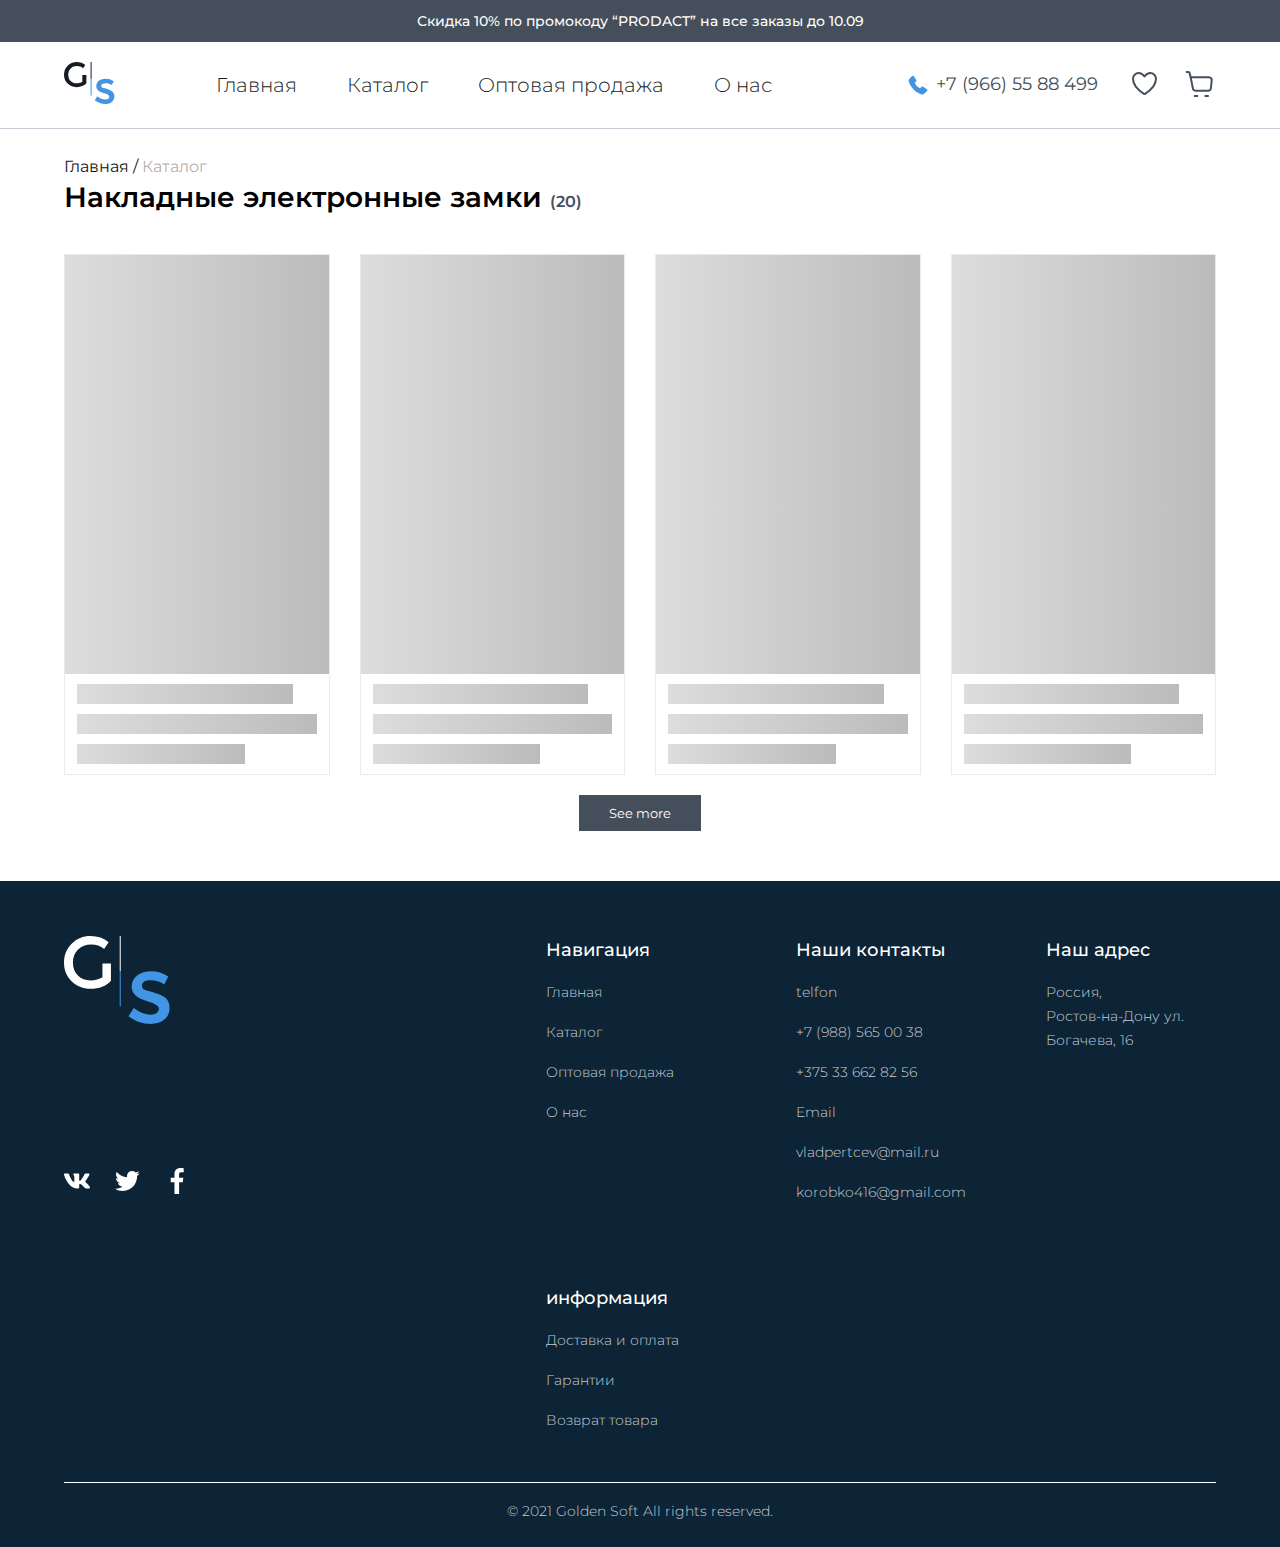
<file: index.html>
<!DOCTYPE html>
<html lang="en">
  <head>
    <meta charset="UTF-8" />
    <meta name="viewport" content="width=device-width, initial-scale=1.0" />
    <link rel="stylesheet" href="./css/style.min.css" />
    <title>грузовик</title>
  </head>
  <body>
      <a href="#prodacts" class="back-top">
        <img
          style="width: 30px; height: 30px"
          src="./assets/image/arrow-up.png"
        />
      </a>
    <!-- HEADER START -->
    <header class="header">
      <div class="header__top">
        <div class="container">
          <p class="header__top__text">
            Скидка 10% по промокоду “PRODACT” на все заказы до 10.09
          </p>
        </div>
      </div>
      <nav class="header__navbar container df">
        <div class="header__left-card">
          <div class="header__logo">
            <a class="header__title" href="#">
              <img src="./assets/image/Logo.svg" alt="logo svg" />
            </a>
          </div>
          <ul class="header__list df">
            <li class="header__item">
              <a class="header__link" href="#">Главная</a>
            </li>
            <li class="header__item">
              <a class="header__link" href="#">Каталог</a>
            </li>
            <li class="header__item">
              <a class="header__link" href="#">Оптовая продажа</a>
            </li>
            <li class="header__item">
              <a class="header__link" href="#">О нас</a>
            </li>
          </ul>
        </div>
        <div class="header__btns">
          <a class="header__phone-link" href="tel:+7 (966) 55 88 499">
            <img
              class="header__phone-link__img"
              src="./assets/image/phone.svg"
              alt="phone img"
            />
            <p class="header__phone-link__text">+7 (966) 55 88 499</p>
          </a>
          <div class="header__btns__part">
            <button>
              <img src="./assets/image/like.svg" alt="like btn" />
            </button>
            <button>
              <img src="./assets/image/korzinka.svg" alt="korzinka btn" />
            </button>
          </div>
          <button class="header__hamburger">
            <span></span>
            <span></span>
            <span></span>
          </button>
        </div>
      </nav>
    </header>
    <!-- HEADER END -->
    <main>
      <section class="prodacts" id="prodacts">
        <div class="container">
          <a href="#" class="prodacts__link">Главная / <span>Каталог</span></a>
          <h1 class="prodacts__title">Накладные электронные замки <span class="prodacts__title__span"> (854)</span></h1>
          
            <div class="prodacts__lodaing__boxs">   
            </div>
          <div class="prodacts__wrapper-cards">
          </div>
          <button class="prodacts__see-more-btn">See more</button>
        </div>
      </section>
    </main>

    <footer class="footer">
      <div class="container">
        <div class="footer__wrapper">
          <div class="footer__left">
            <img src="./assets/image/Logo - footer.svg" alt="logo img">
            <div>
              <a href="https://vk.com/">
                <img src="./assets/image/vk.svg" alt="vk.com img">
              </a>
              <a href="https://twitter.com/">
                <img src="./assets/image/twitter.svg" alt="twitter.com img">
              </a>
              <a href="https://www.facebook.com/">
                <img src="./assets/image/facebook.svg" alt="facebook.com img">
              </a>
            </div>
          </div>
          <div class="footer__right">
            <ul class="footer__list">
              <li class="footer__item">
                <h3 class="footer__title">Навигация</h3>
              </li>
              <li class="footer__item">
                <a class="footer__item__link footer__text" href="#">Главная</a>
              </li>  
              <li class="footer__item">
                <a class="footer__item__link footer__text" href="#">Каталог</a>
              </li>            
              <li class="footer__item">
                <a class="footer__item__link footer__text" href="#">Оптовая продажа</a>
              </li>
              <li class="footer__item">
                <a class="footer__item__link footer__text" href="#">О нас</a>
              </li>
            </ul>
            <div class="footer__card">
              <h3 class="footer__title">Наши контакты</h3>
              <p class="footer__text">telfon</p>
              <a class="footer__text" href="tel:+7 (988) 565 00 38">+7 (988) 565 00 38</a>
              <a class="footer__text" href="tel:+375 33 662 82 56">+375 33 662 82 56</a>
              <p class="footer__text">Email</p>
              <a class="footer__text" href="email:vladpertcev@mail.ru">vladpertcev@mail.ru</a>
              <a class="footer__text" href="email:korobko416@gmail.com">korobko416@gmail.com</a>
            </div>
            <div class="footer__card">
              <h3 class="footer__title">Наш адрес</h3>
              <p class="footer__text">Россия,<br> Ростов-на-Дону ул. <br> Богачева, 16</p>
            </div>
            <ul class="footer__list">
              <li class="footer__item">
                <h3 class="footer__title">информация</h3>
              </li>
              <li class="footer__item">
                <a class="footer__item__link footer__text" href="#">Доставка и оплата</a>
              </li>  
              <li class="footer__item">
                <a class="footer__item__link footer__text" href="#">Гарантии</a>
              </li>            
              <li class="footer__item">
                <a class="footer__item__link footer__text" href="#">Возврат товара</a>
              </li>
            </ul>
          </div>
        </div>
        <div class="footer__bottom">
          <p class="footer__text footer__bottom__text">© 2021 Golden Soft All rights reserved.</p>
        </div>
      </div>
    </footer>
    <script src="./js/app.js"></script>
    <script src="./js/cards.js"></script>
  </body>
</html>
</file>
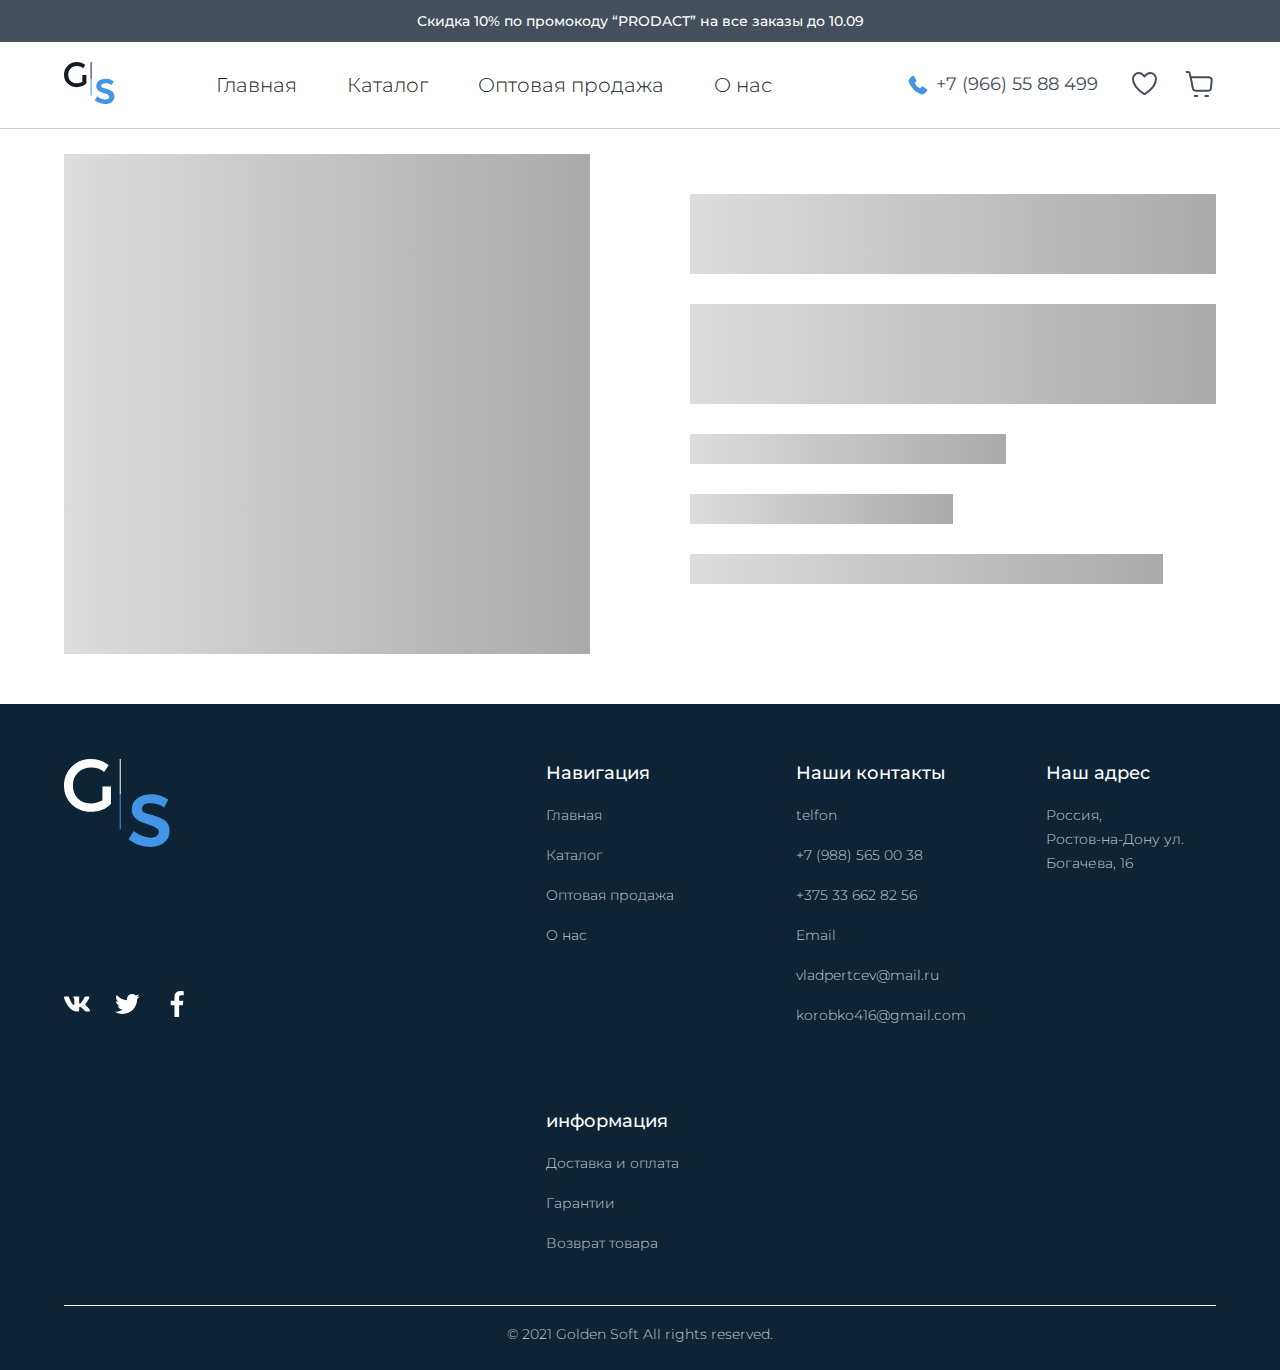
<file: pages/products.html>
<!DOCTYPE html>
<html lang="en">
<head>
    <meta charset="UTF-8">
    <meta name="viewport" content="width=device-width, initial-scale=1.0">
    <title>Document</title>
    <link rel="stylesheet" href="../css/style.min.css">
</head>
<body>
    <a href="#prodacts" class="back-top">
        <img
          style="width: 30px; height: 30px"
          src="../assets/image/arrow-up.png"
        />
      </a>
    <!-- HEADER START -->
    <header class="header">
      <div class="header__top">
        <div class="container">
          <p class="header__top__text">
            Скидка 10% по промокоду “PRODACT” на все заказы до 10.09
          </p>
        </div>
      </div>
      <nav class="header__navbar container df">
        <div class="header__left-card">
          <div class="header__logo">
            <a class="header__title" href="../index.html">
              <img src="../assets/image/Logo.svg" alt="logo svg" />
            </a>
          </div>
          <ul class="header__list df">
            <li class="header__item">
              <a class="header__link" href="../index.html">Главная</a>
            </li>
            <li class="header__item">
              <a class="header__link" href="#">Каталог</a>
            </li>
            <li class="header__item">
              <a class="header__link" href="#">Оптовая продажа</a>
            </li>
            <li class="header__item">
              <a class="header__link" href="#">О нас</a>
            </li>
          </ul>
        </div>
        <div class="header__btns">
          <a class="header__phone-link" href="tel:+7 (966) 55 88 499">
            <img
              class="header__phone-link__img"
              src="../assets/image/phone.svg"
              alt="phone img"
            />
            <p class="header__phone-link__text">+7 (966) 55 88 499</p>
          </a>
          <div class="header__btns__part">
            <button>
              <img src="../assets/image/like.svg" alt="like btn" />
            </button>
            <button>
              <img src="../assets/image/korzinka.svg" alt="korzinka btn" />
            </button>
          </div>
          <button class="header__hamburger">
            <span></span>
            <span></span>
            <span></span>
          </button>
        </div>
      </nav>
    </header>
    <!-- HEADER END -->

    <main>
        <section class="paramp">
            <div class="container">
                <div class="paramp__loading">
                    <div class="paramp__loading__img paramp__loading-anime">
                    </div>
                    <div class="paramp__loading__info">
                        <div class="paramp__loading__desc paramp__loading-anime"></div>
                        <div class="paramp__loading__desc paramp__loading-anime"></div>
                        <div class="paramp__loading__desc paramp__loading-anime"></div>
                        <div class="paramp__loading__desc paramp__loading-anime"></div>
                        <div class="paramp__loading__desc paramp__loading-anime"></div>
                    </div>
                </div>
                <div class="paramp__wrapper">
                </div>
            </div>
        </section>
    </main>

    <footer class="footer">
        <div class="container">
          <div class="footer__wrapper">
            <div class="footer__left">
              <img src="../assets/image/Logo - footer.svg" alt="logo img">
              <div>
                <a href="https://vk.com/">
                  <img src="../assets/image/vk.svg" alt="vk.com img">
                </a>
                <a href="https://twitter.com/">
                  <img src="../assets/image/twitter.svg" alt="twitter.com img">
                </a>
                <a href="https://www.facebook.com/">
                  <img src="../assets/image/facebook.svg" alt="facebook.com img">
                </a>
              </div>
            </div>
            <div class="footer__right">
              <ul class="footer__list">
                <li class="footer__item">
                  <h3 class="footer__title">Навигация</h3>
                </li>
                <li class="footer__item">
                  <a class="footer__item__link footer__text" href="#">Главная</a>
                </li>  
                <li class="footer__item">
                  <a class="footer__item__link footer__text" href="#">Каталог</a>
                </li>            
                <li class="footer__item">
                  <a class="footer__item__link footer__text" href="#">Оптовая продажа</a>
                </li>
                <li class="footer__item">
                  <a class="footer__item__link footer__text" href="#">О нас</a>
                </li>
              </ul>
              <div class="footer__card">
                <h3 class="footer__title">Наши контакты</h3>
                <p class="footer__text">telfon</p>
                <a class="footer__text" href="tel:+7 (988) 565 00 38">+7 (988) 565 00 38</a>
                <a class="footer__text" href="tel:+375 33 662 82 56">+375 33 662 82 56</a>
                <p class="footer__text">Email</p>
                <a class="footer__text" href="email:vladpertcev@mail.ru">vladpertcev@mail.ru</a>
                <a class="footer__text" href="email:korobko416@gmail.com">korobko416@gmail.com</a>
              </div>
              <div class="footer__card">
                <h3 class="footer__title">Наш адрес</h3>
                <p class="footer__text">Россия,<br> Ростов-на-Дону ул. <br> Богачева, 16</p>
              </div>
              <ul class="footer__list">
                <li class="footer__item">
                  <h3 class="footer__title">информация</h3>
                </li>
                <li class="footer__item">
                  <a class="footer__item__link footer__text" href="#">Доставка и оплата</a>
                </li>  
                <li class="footer__item">
                  <a class="footer__item__link footer__text" href="#">Гарантии</a>
                </li>            
                <li class="footer__item">
                  <a class="footer__item__link footer__text" href="#">Возврат товара</a>
                </li>
              </ul>
            </div>
          </div>
          <div class="footer__bottom">
            <p class="footer__text footer__bottom__text">© 2021 Golden Soft All rights reserved.</p>
          </div>
        </div>
      </footer>

      <script src="../js/app.js"></script>
      <script src="../js/card.js"></script>
</body>
</html>
</file>
<file: css/style.min.css>
@import"https://fonts.googleapis.com/css2?family=Exo+2:ital,wght@0,100..900;1,100..900&family=Montserrat:ital,wght@0,100..900;1,100..900&family=PT+Sans:wght@400;700&display=swap";@import"https://fonts.googleapis.com/css2?family=Exo+2:ital,wght@0,100..900;1,100..900&family=Montserrat:wght@100..900&family=PT+Sans:wght@400;700&display=swap";@import"https://fonts.googleapis.com/css2?family=Exo+2:wght@100..900&display=swap";*{margin:0;padding:0;box-sizing:border-box;list-style:none;text-decoration:none;scroll-behavior:smooth;font-family:"Montserrat",sans-serif}button{cursor:pointer;border:none;background:rgba(0,0,0,0)}.container{width:90%;margin:0 auto;max-width:1440px}@media(max-width: 550px){.container{width:80%}}.df{display:flex;align-items:center}.back-top{position:fixed;align-items:center;justify-content:center;width:50px;height:50px;bottom:20px;right:20px;border-radius:50%;display:none;background-color:#000;justify-content:center;align-items:center}.show__back-top{display:flex}.header{position:fixed;top:0;left:0;z-index:999;width:100%;background-color:#fff;transition:.5s;border-bottom:1px solid #c4cdd5}.header__top{background-color:#454f5b;padding:12px 0}.header__top__text{font-size:.9em;font-weight:500;color:#fff;text-align:center}.header__navbar{padding:20px 0;justify-content:space-between}.header__left-card{display:flex;align-items:center;gap:101px}.header__list{gap:50px}.header__item{transition:.4s;border-top:2px solid rgba(0,0,0,0)}.header__link{font-size:20px;font-weight:300;line-height:23.87px;text-align:left;color:#161c24}.header__hamburger{display:none;flex-direction:column;gap:5px;background:#fff}.header__hamburger span{width:25px;height:3px;background:#000;border-radius:2px}.header__btns{display:flex;align-items:center;gap:30px}.header .header__phone-link{display:flex;align-items:center;gap:8px}.header .header__phone-link p{font-size:18px;font-weight:400;line-height:21.48px;color:#454f5b}.header__btns__part{display:flex;align-items:center;gap:24px}.show__header__shrink{box-shadow:0px 0px 5px #000}@media(max-width: 1200px){.header__list{position:fixed;top:0;left:-100%;width:50%;height:100vh;display:flex;flex-direction:column;justify-content:center;background-color:#fff;box-shadow:0px 0px 50px rgba(128,128,128,.239);transition:.5s;z-index:9999}.header__hamburger{display:flex}.header__show__list{left:0}.header__item-close{position:absolute;display:block;color:red;top:15px;right:20px}.header__top__text{font-size:.8em}}@media(max-width: 650px){.header__phone-link img,.header__phone-link p{display:none}.header__top__text{font-size:.7em}}@media(max-width: 340px){.header__top__text{font-size:.6em}.header__list{width:80%}}.prodacts{padding-top:154px;padding-bottom:50px}.prodacts__link{font-size:16px;font-weight:400;line-height:26px;color:#141414;margin-bottom:40px}.prodacts__link span{color:rgba(120,100,100,.5568627451)}.prodacts__lodaing__boxs,.prodacts__wrapper-cards{display:grid;grid-template-columns:repeat(4, 1fr);grid-gap:40px 30px}.prodacts__title{font-size:28px;font-weight:600;margin-bottom:40px}.prodacts__title span{font-size:16px;font-weight:600;color:#454f5b}.prodacts__lodaing__card-img,.prodacts__img-box{height:420px;border:1px solid #eaeaea;border-bottom:none}.prodacts__img-box img{width:100%;height:100%;-o-object-fit:contain;object-fit:contain;cursor:pointer}.prodacts__lodaing__card-info,.prodacts__datum{border:1px solid #eaeaea;padding:10px 12px;border-top:none}.prodacts__datum__part{display:flex;align-items:center;gap:10px}.prodacts__datum__desc{font-size:13px;font-weight:400;line-height:21px;color:#454f5b}.prodacts__datum__title{font-size:16px;font-weight:400;line-height:26px;color:#454f5b;margin:6px 0 10px;display:-webkit-box;-webkit-box-orient:vertical;-webkit-line-clamp:1;overflow:hidden}.prodacts__datum__text{font-size:20px;font-weight:600;line-height:23.87px;color:#161c24}.prodacts__datum__span{font-size:20px;font-weight:600;line-height:23.87px;color:#454f5b;text-decoration:line-through}.prodacts__see-more-btn{display:block;border:none;padding:10px 30px;background-color:#454f5b;color:#fff;margin:20px auto 0;transition:.5s}.prodacts__see-more-btn:disabled{cursor:no-drop}.prodacts__see-more-btn:active{transform:scale(0.95)}.prodacts__see-more-btn:disabled{transform:scale(1)}.prodacts__lodaing__card-text{height:20px;margin-top:10px}.prodacts__lodaing__card-text:first-child{margin-top:0;width:90%}.prodacts__lodaing__card-text:last-child{width:70%}.loading-anime{background:linear-gradient(90deg, #ddd, rgba(170, 170, 170, 0.7960784314), #ddd);animation:lodingAnime 1s linear 0s infinite;background-size:200%}@media(max-width: 1230px){.prodacts__datum__title{font-size:14px}.prodacts__datum__text{font-size:18px}.prodacts__datum__span{font-size:18px}}@media(max-width: 1150px){.prodacts__lodaing__boxs,.prodacts__wrapper-cards{grid-template-columns:repeat(3, 1fr)}}@media(max-width: 820px){.prodacts__lodaing__boxs,.prodacts__wrapper-cards{grid-template-columns:repeat(2, 1fr)}.prodacts__title{font-size:25px}.prodacts__link{font-size:15px}}@keyframes lodingAnime{to{background-position:200%}}@media(max-width: 550px){.prodacts__lodaing__boxs,.prodacts__wrapper-cards{grid-template-columns:repeat(1, 1fr)}.prodacts__title{font-size:22px}.prodacts__link{font-size:14px}}@media(max-width: 430px){.prodacts__title{font-size:18px}.prodacts__title span{font-size:13px}.prodacts__link{font-size:12px}}.paramp{padding:154px 0 50px}.paramp__loading,.paramp__wrapper{display:flex;align-items:center;gap:100px;width:100%;flex-wrap:wrap}.paramp__loading__img,.paramp__img-card{height:500px;width:calc(50% - 50px)}.paramp__loading__info,.paramp__info{width:calc(50% - 50px)}.paramp__img-card img{height:100%;width:100%;-o-object-fit:contain;object-fit:contain}.paramp__title{font-size:44px;font-weight:600;line-height:62px;margin-bottom:20px}.paramp__desc{font-size:14px;font-weight:400;line-height:24px;color:#454f5b;margin-bottom:20px}.paramp__desc span{font-size:14px;font-weight:600;color:#161c24}.paramp__info__card{display:flex;align-items:center;gap:40px}.paramp__info__desc{font-size:24px;font-weight:600;line-height:28.64px;color:#161c24}.paramp__btn{margin-top:40px;padding:10px 30px;font-size:16px;font-weight:400;line-height:26px;color:#fff;background-color:#4295e4}.paramp__loading__desc{height:30px;margin-bottom:30px}.paramp__loading__desc:nth-child(1){height:80px}.paramp__loading__desc:nth-child(2){height:100px}.paramp__loading__desc:nth-child(3){width:60%}.paramp__loading__desc:nth-child(4){width:50%}.paramp__loading__desc:nth-child(5){width:90%}.paramp__loading-anime{background:linear-gradient(90deg, #ddd, #aaa, #ddd);background-size:200%;animation:paramAnime 1s linear 0s infinite}@keyframes paramAnime{to{background-position:200%}}@media(max-width: 1250px){.paramp__loading,.paramp__wrapper{flex-direction:column}.paramp__loading__img,.paramp__img-card{height:500px;width:100%}.paramp__loading__info,.paramp__info{width:100%}}@media(max-width: 600px){.paramp__title{font-size:34px;line-height:44px}.paramp__info__desc{font-size:20px}.paramp__desc{font-size:12px}}@media(max-width: 500px){.paramp__title{font-size:26px;line-height:36px}.paramp__info__desc{font-size:18px}.paramp__desc{font-size:10px;line-height:15px}.paramp__btn{margin-top:40px;padding:6px 20px;font-size:12px;font-weight:400;line-height:16px}}.footer{padding:55px 0 24px;background-color:#0d2436}.footer__wrapper{display:flex;justify-content:space-between;border-bottom:1px solid #fff;padding-bottom:50px}.footer__left{display:flex;flex-direction:column;align-items:flex-start;gap:144px}.footer__left div{display:flex;align-items:center;gap:24px}.footer__right{display:grid;grid-template-columns:repeat(4, 1fr);gap:97px}.footer__title{font-size:18px;font-weight:500;line-height:28px;color:#fff;margin-bottom:8px}.footer__text{margin-top:16px;font-size:14px;font-weight:300;line-height:24px;color:#c4cdd5;display:block}.footer__bottom__text{text-align:center}@media(max-width: 1300px){.footer__right{grid-template-columns:repeat(3, 1fr);gap:80px}}@media(max-width: 980px){.footer__right{grid-template-columns:repeat(2, 1fr);gap:60px 100px}}@media(max-width: 730px){.footer__right{grid-template-columns:repeat(2, 1fr);gap:30px 50px}}@media(max-width: 620px){.footer__wrapper{flex-direction:column}.footer__left{flex-direction:row;align-items:center;justify-content:space-between;margin-bottom:40px;flex-wrap:wrap}.footer__right{grid-template-columns:repeat(2, 1fr);gap:20px 30px}}@media(max-width: 620px){.footer__right{grid-template-columns:repeat(1, 1fr);gap:20px 30px}.footer__left{gap:40px}}
</file>
